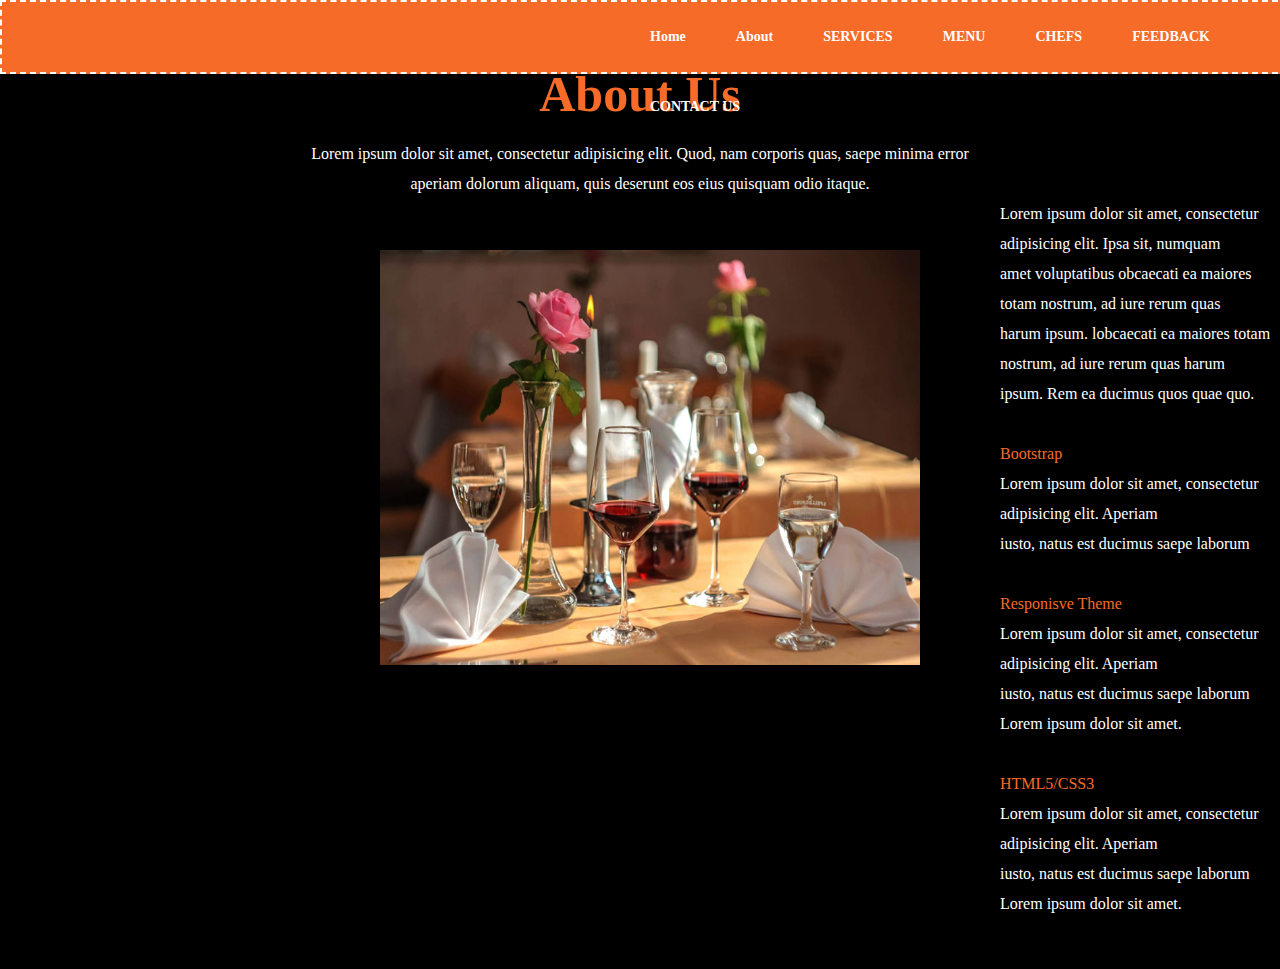
<file: html/网页2.html>
<!DOCTYPE HTML>
<html>
<head>
<meta http-equiv="Content-Type" content="text/html; charset=utf-8">
<title>about</title>
<link rel="stylesheet" href="../css/2.css"> 
</head>

<body onload="start()">
 <span id="myDiv">我们店铺非常丰富！</span>
	<div class="nav">
    	<ul>
<li ><a href="网页1.html">Home</a></li>
<li><a href="网页2.html">About</a></li>
<li><a href="网页3.html">SERVICES</a></li>
<li><a href="网页4.html">MENU</a></li>
<li><a href="网页5.html">CHEFS</a></li>
<li><a href="网页6.html">FEEDBACK</a></li>
<li><a href="网页7.html">CONTACT US</a></li>
       </ul>
       </div>
      <div class="about"><h1>About Us</h1>
<p>Lorem ipsum dolor sit amet, consectetur adipisicing elit. Quod, nam corporis quas, saepe minima error</br>
 aperiam dolorum aliquam, quis deserunt eos eius quisquam odio itaque.</p>
      	<ul>
      		<li>Lorem ipsum dolor sit amet, consectetur adipisicing elit. Ipsa sit, numquam </li>
      		<li>amet voluptatibus obcaecati ea maiores totam nostrum, ad iure rerum quas </li>
      		<li>harum ipsum. lobcaecati ea maiores totam nostrum, ad iure rerum quas harum </li>
      		<li>ipsum. Rem ea ducimus quos quae quo.</li>
      		<li class="tm">Bootstrap</li>
      		<li>Lorem ipsum dolor sit amet, consectetur adipisicing elit. Aperiam </li>
      		<li>iusto, natus est ducimus saepe laborum</li>
      		<li class="tm">Responisve Theme</li>
      		<li>Lorem ipsum dolor sit amet, consectetur adipisicing elit. Aperiam </li>
      		<li>iusto, natus est ducimus saepe laborum Lorem ipsum dolor sit amet.</li>
      		<li class="tm">HTML5/CSS3</li>
      		<li>Lorem ipsum dolor sit amet, consectetur adipisicing elit. Aperiam </li>
      		<li class="tm2">iusto, natus est ducimus saepe laborum Lorem ipsum dolor sit amet.</li>
      	</ul>
      </div>
      <div><img src="../imges/5.jpg"/></div>
      <script type="text/javascript" src="../js/2.js"></script>
</body>
</html>
</file>
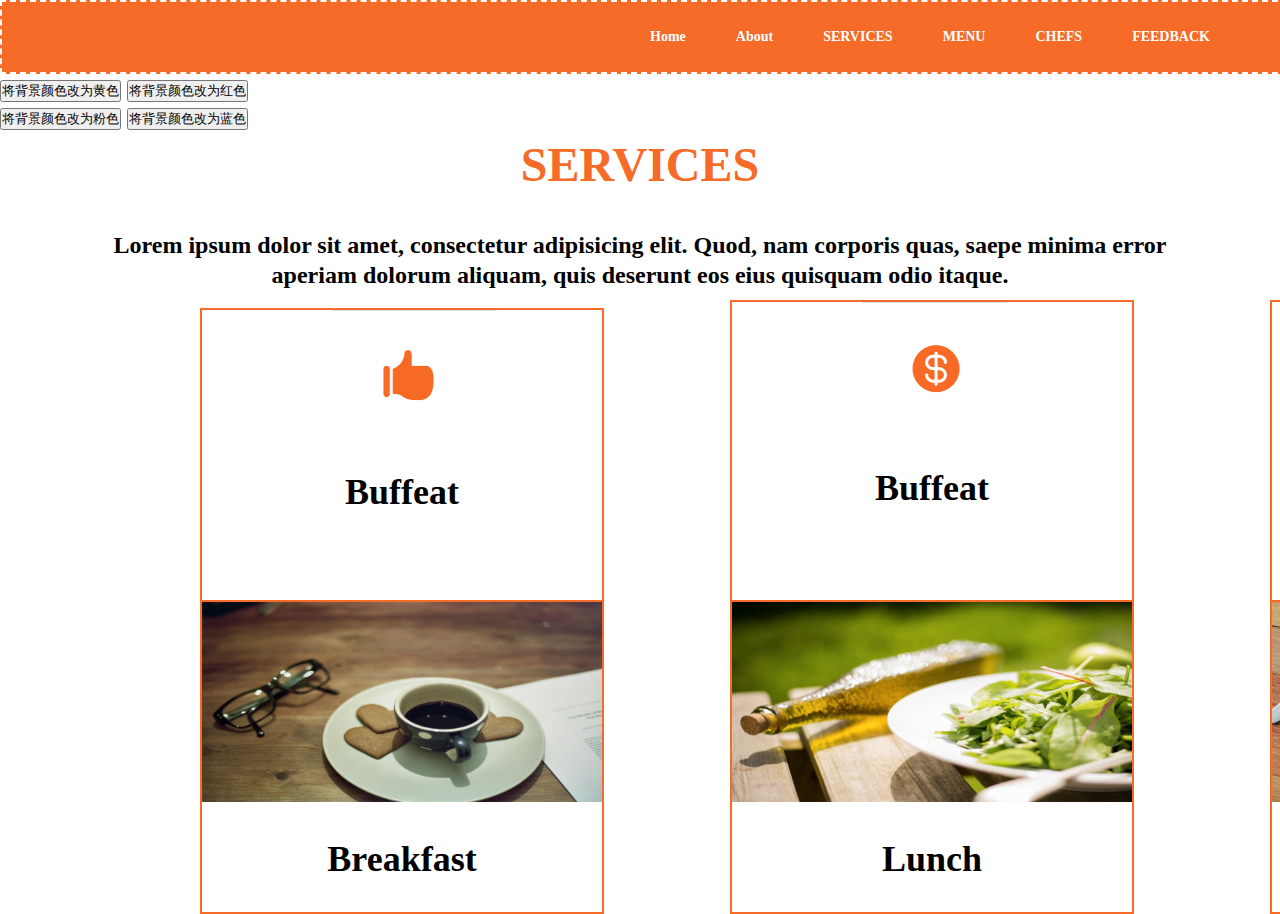
<file: html/网页3.html>
<!DOCTYPE HTML>
<html>
<head>
<meta http-equiv="Content-Type" content="text/html; charset=utf-8">
<title>SERVICES</title>
<link rel="stylesheet" href="../css/3.css"> 
<script>
	function color(str){
			document.body.style.backgroundColor=str;
		}
</script>
</head>

<body>
	<div class="nav">
    	<ul>
<li ><a href="网页1.html">Home</a></li>
<li><a href="网页2.html">About</a></li>
<li><a href="网页3.html">SERVICES</a></li>
<li><a href="网页4.html">MENU</a></li>
<li><a href="网页5.html">CHEFS</a></li>
<li><a href="网页6.html">FEEDBACK</a></li>
<li><a href="网页7.html">CONTACT US</a></li>
       </ul>
   </div>
   <div class="box1">
<h2>
<input name="" type="button" value="将背景颜色改为黄色" onclick="color('yellow')"/>
<input name="" type="button" value="将背景颜色改为红色" onclick="color('red')"/>
</h2>
<h2>
<input name="" type="button" value="将背景颜色改为粉色" onClick="color('pink')"/>
<input name="" type="button" value="将背景颜色改为蓝色" onClick="color('blue')"/>

   <div class="services"><h1>SERVICES</h1>
   	Lorem ipsum dolor sit amet, consectetur adipisicing elit. Quod, nam corporis quas, saepe minima error </br>
   	aperiam dolorum aliquam, quis deserunt eos eius quisquam odio itaque.
   </div>
   <div class="tp">
   	   <ul>
        <li class="tp1"><img src="../imges/6.png"/><h2>Buffeat</h2>        
   	     <li class="tp2"><img src="../imges/7.png"/><h2>Buffeat</h2>
          <li class="tp3"><img src="../imges/8.jpg"/><h2>Roomst</h2></li>     
          </ul>
          <ul class="tpa">
          	<li class="tp4"><a href="网页8.html" target="_blank"><img src="../imges/9.jpg"/></a><h2>Breakfast</h2></li>
           <li class="tp5"><a href="网页9.html"target="_blank"><img src="../imges/10.jpg"/></a><h2>Lunch</h2></li>
          	<li class="tp6"><a href="网页10.html"target="_blank"><img src="../imges/11.jpg"/></a><h2>Dinner</h2></li>
          </ul>
</div>
</file>
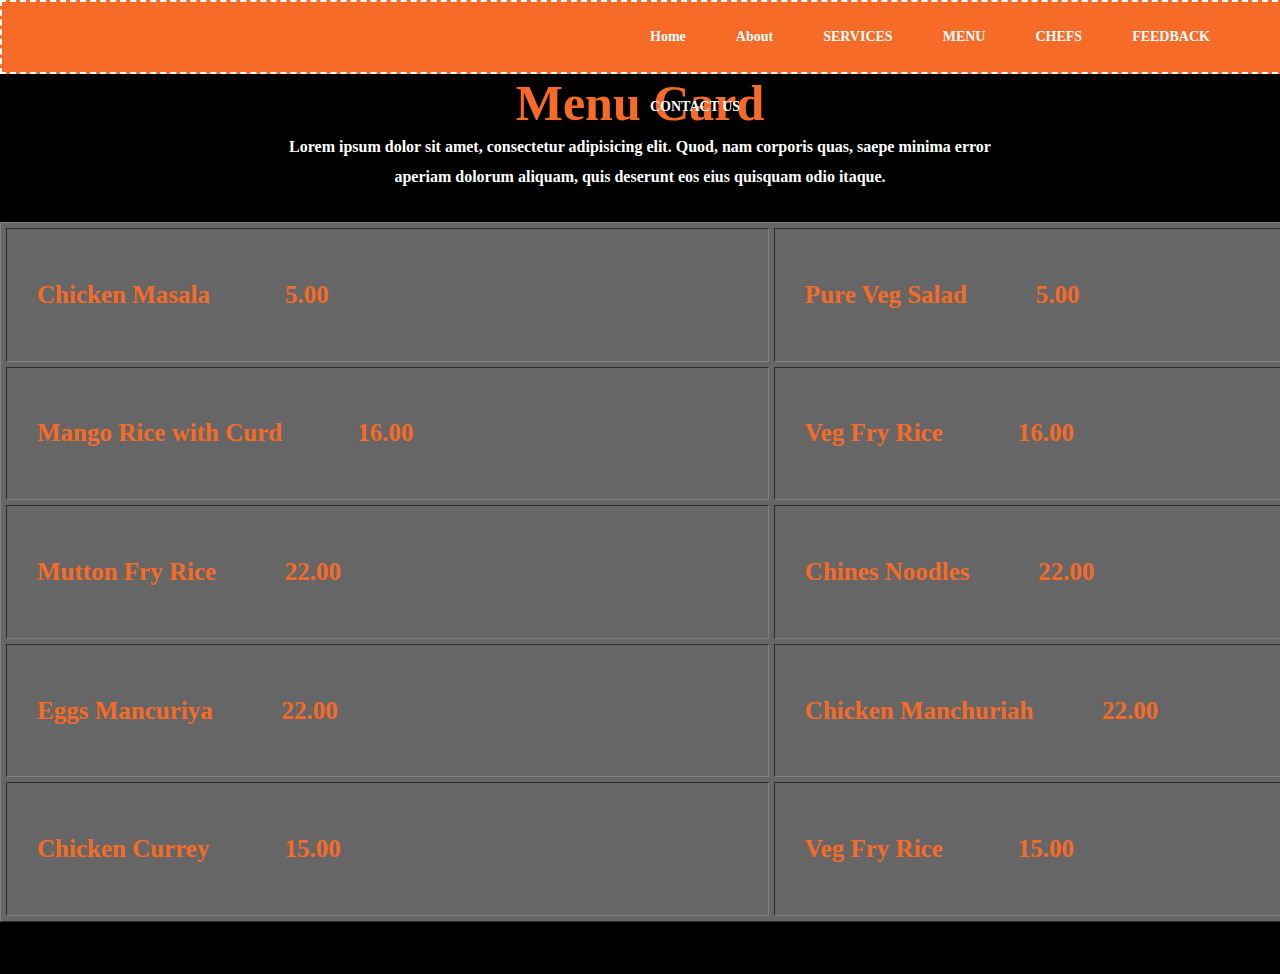
<file: html/网页4.html>
<!DOCTYPE HTML>
<html>
<head>
<meta http-equiv="Content-Type" content="text/html; charset=utf-8">
<title>MENU</title>
<link rel="stylesheet" href="../css/4.css"> 
</head>
<body>
  <div class="nav">
      <ul>
<li ><a href="网页1.html">Home</a></li>
<li><a href="网页2.html">About</a></li>
<li><a href="网页3.html">SERVICES</a></li>
<li><a href="网页4.html">MENU</a></li>
<li><a href="网页5.html">CHEFS</a></li>
<li><a href="网页6.html">FEEDBACK</a></li>
<li><a href="网页7.html">CONTACT US</a></li>
       </ul>
     </div>
<div><h1>Menu Card</h1>
  <p>Lorem ipsum dolor sit amet, consectetur adipisicing elit. Quod, nam corporis quas, saepe minima error </br>aperiam dolorum aliquam, quis deserunt eos eius quisquam odio itaque.</p>
<table width="200" border="1" cellspacing="5" cellpadding="5">
  <tr>
    <td>Chicken Masala  &nbsp;  &nbsp; &nbsp;   &nbsp;&nbsp;   &nbsp;  5.00</td>
    <td>Pure Veg Salad  &nbsp;   &nbsp;&nbsp;   &nbsp;&nbsp;   &nbsp; 5.00</td>
  </tr>
  <tr>
    <td>Mango Rice with Curd  &nbsp;   &nbsp; &nbsp;   &nbsp;&nbsp;   &nbsp; 16.00</td>
    <td>Veg Fry Rice  &nbsp;   &nbsp; &nbsp;   &nbsp;&nbsp;   &nbsp; 16.00</td>
  </tr>
  <tr>
    <td>Mutton Fry Rice  &nbsp;   &nbsp;&nbsp;   &nbsp;&nbsp;   &nbsp; 22.00</td>
    <td>Chines Noodles  &nbsp;   &nbsp;  &nbsp;   &nbsp;&nbsp;   &nbsp;22.00</td>
  </tr>
  <tr>
    <td>Eggs Mancuriya   &nbsp;   &nbsp;&nbsp;   &nbsp;&nbsp;   &nbsp; 22.00</td>
    <td>Chicken Manchuriah   &nbsp;   &nbsp;&nbsp;   &nbsp;&nbsp;   &nbsp; 22.00</td>
  </tr>
  <tr>
    <td>Chicken Currey &nbsp;   &nbsp; &nbsp;   &nbsp;&nbsp;   &nbsp; 15.00</td>
    <td>Veg Fry Rice  &nbsp;   &nbsp; &nbsp;   &nbsp;&nbsp;   &nbsp; 15.00</td>
  </tr>
</table>
</div>
<script type="text/javascript" src="../js/4.js"></script>
</body>
</html>
</file>
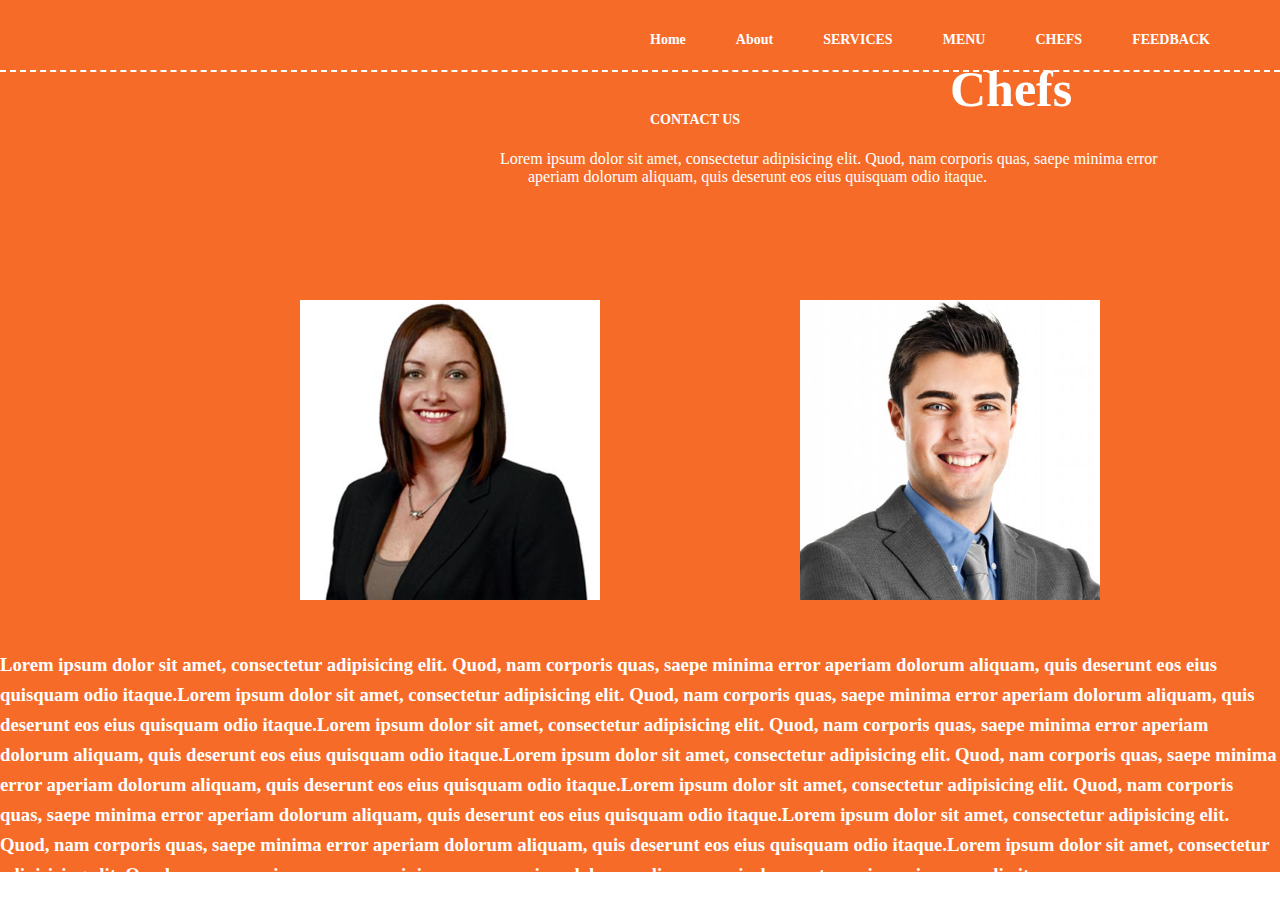
<file: html/网页5.html>
<!DOCTYPE html PUBLIC "-//W3C//DTD XHTML 1.0 Transitional//EN" "http://www.w3.org/TR/xhtml1/DTD/xhtml1-transitional.dtd">
<html xmlns="http://www.w3.org/1999/xhtml" xml:lang="en">
<head>
	<meta http-equiv="Content-Type" content="text/html;charset=UTF-8">
	<title>CHEFS</title>
	<link rel="stylesheet" href="../css/5.css"> 
</head>
<body>
<div class="nav">
    	<ul>
<li ><a href="网页1.html">Home</a></li>
<li><a href="网页2.html">About</a></li>
<li><a href="网页3.html">SERVICES</a></li>
<li><a href="网页4.html">MENU</a></li>
<li><a href="网页5.html">CHEFS</a></li>
<li><a href="网页6.html">FEEDBACK</a></li>
<li><a href="网页7.html">CONTACT US</a></li>
       </ul>
   </div>
       <div class="a1"><h1>Chefs</h1>
       	<p>Lorem ipsum dolor sit amet, consectetur adipisicing elit. Quod, nam corporis quas, saepe minima error</br>&nbsp;&nbsp;&nbsp;&nbsp;&nbsp;&nbsp; aperiam dolorum aliquam, quis deserunt eos eius quisquam odio itaque.</p>
   </div>	
   <div class="tp">
    <img class="a2" src="../imges/12.jpg">
    <img class="a3" src="../imges/13.jpg">
    <img class="a4" src="../imges/14.jpg">
    <h3>Lorem ipsum dolor sit amet, consectetur adipisicing elit. Quod, nam corporis quas, saepe minima error
       aperiam dolorum aliquam, quis deserunt eos eius quisquam odio itaque.Lorem ipsum dolor sit amet, consectetur adipisicing elit. Quod, nam corporis quas, saepe minima error
       aperiam dolorum aliquam, quis deserunt eos eius quisquam odio itaque.Lorem ipsum dolor sit amet, consectetur adipisicing elit. Quod, nam corporis quas, saepe minima error
       aperiam dolorum aliquam, quis deserunt eos eius quisquam odio itaque.Lorem ipsum dolor sit amet, consectetur adipisicing elit. Quod, nam corporis quas, saepe minima error
       aperiam dolorum aliquam, quis deserunt eos eius quisquam odio itaque.Lorem ipsum dolor sit amet, consectetur adipisicing elit. Quod, nam corporis quas, saepe minima error
       aperiam dolorum aliquam, quis deserunt eos eius quisquam odio itaque.Lorem ipsum dolor sit amet, consectetur adipisicing elit. Quod, nam corporis quas, saepe minima error
       aperiam dolorum aliquam, quis deserunt eos eius quisquam odio itaque.Lorem ipsum dolor sit amet, consectetur adipisicing elit. Quod, nam corporis quas, saepe minima error
       aperiam dolorum aliquam, quis deserunt eos eius quisquam odio itaque.</h3>
  </div>
  <script type="text/javascript" src="../js/5.js"></script>
</body>
</html>
</file>
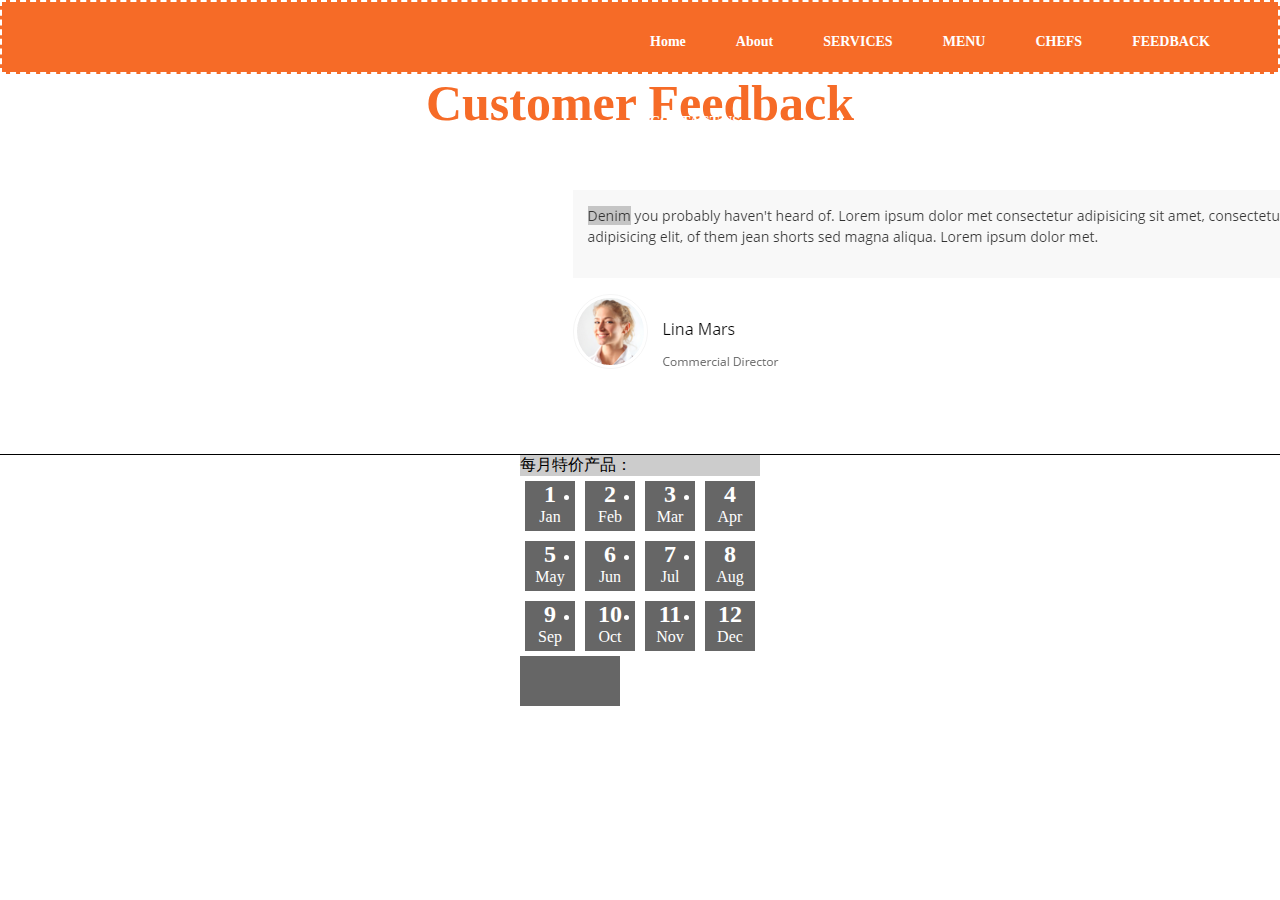
<file: html/网页6.html>
<!DOCTYPE html PUBLIC "-//W3C//DTD XHTML 1.0 Transitional//EN" "http://www.w3.org/TR/xhtml1/DTD/xhtml1-transitional.dtd">
<html xmlns="http://www.w3.org/1999/xhtml" xml:lang="en">
<head>
	<meta http-equiv="Content-Type" content="text/html;charset=UTF-8">
	<title>Feedback</title>
	<link rel="stylesheet" href="../css/6.css"> 
</head>
<body>
<div class="nav">
      <ul>
<li ><a href="网页1.html">Home</a></li>
<li><a href="网页2.html">About</a></li>
<li><a href="网页3.html">SERVICES</a></li>
<li><a href="网页4.html">MENU</a></li>
<li><a href="网页5.html">CHEFS</a></li>
<li><a href="网页6.html">FEEDBACK</a></li>
<li><a href="网页7.html">CONTACT US</a></li>
       </ul>
     </div>
       <div><h1>Customer Feedback</h1>
        <img src="../imges/15.png">
   </div>
   <div id="main" class="calender">每月特价产品：
  <ul>
    <li class="active"><h2>1</h2> <p>Jan</p></li>
    <li><h2>2</h2><p>Feb</p></li>
    <li><h2>3</h2><p>Mar</p></li>
    <li><h2>4</h2><p>Apr</p></li>
    <li><h2>5</h2><p>May</p></li>
    <li><h2>6</h2><p>Jun</p></li>
    <li><h2>7</h2><p>Jul</p></li>
    <li><h2>8</h2><p>Aug</p></li>
    <li><h2>9</h2><p>Sep</p></li>
    <li><h2>10</h2><p>Oct</p></li>
    <li><h2>11</h2><p>Nov</p></li>
    <li><h2>12</h2><p>Dec</p></li>
  </ul>
  <div class="content"> </div>
</div>
   <script type="text/javascript" src="../js/6.js"></script>
 </body>
 </html>
</file>
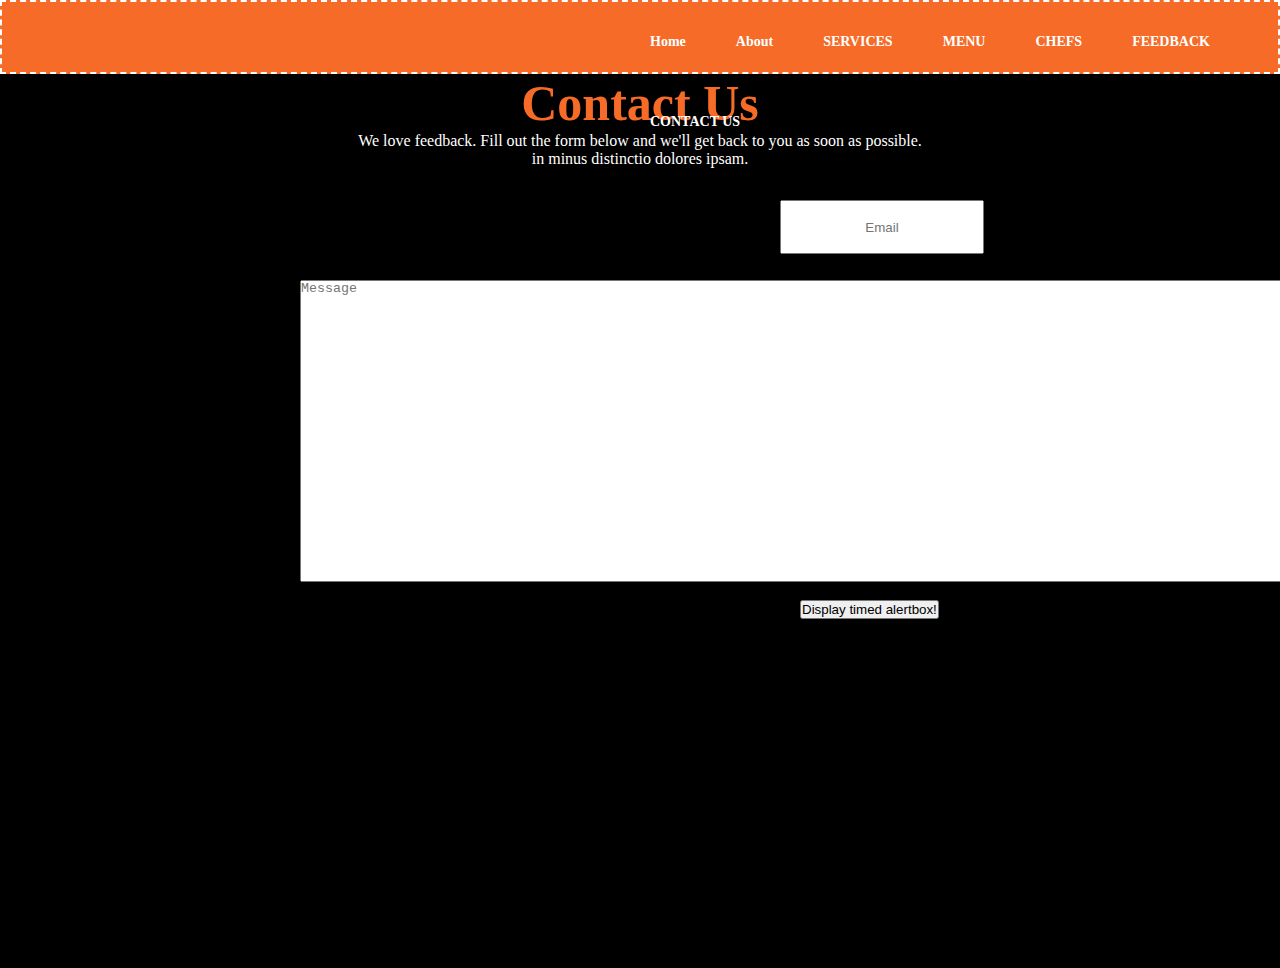
<file: html/网页7.html>
<!DOCTYPE html PUBLIC "-//W3C//DTD XHTML 1.0 Transitional//EN" "http://www.w3.org/TR/xhtml1/DTD/xhtml1-transitional.dtd">
<html xmlns="http://www.w3.org/1999/xhtml" xml:lang="en">
<head>
	<meta http-equiv="Content-Type" content="text/html;charset=UTF-8">
	<title>Contact Us</title>
	<link rel="stylesheet" href="../css/7.css"> 
</head>
<body>
<div class="nav">
      <ul>
<li ><a href="网页1.html">Home</a></li>
<li><a href="网页2.html">About</a></li>
<li><a href="网页3.html">SERVICES</a></li>
<li><a href="网页4.html">MENU</a></li>
<li><a href="网页5.html">CHEFS</a></li>
<li><a href="网页6.html">FEEDBACK</a></li>
<li><a href="网页7.html">CONTACT US</a></li>
  </ul>
</div>
<div><h1>Contact Us</h1>
  <p>We love feedback. Fill out the form below and we'll get back to you as soon as possible.</br> in minus distinctio dolores ipsam.</p>
</div>
<div class="bj"></div>
<div class="lyb1">
  <input type="email" class="b1" placeholder="Email" 
    id="email" required
    data-validation-required-message="Please enter your email" >
</div>
<div class="lyb2">
 <textarea rows="20" cols="150" class="b2" 
    placeholder="Message" id="message" required
    data-validation-required-message="Please enter your message" minlength="5" 
    data-validation-minlength-message="Min 5 characters" 
    maxlength="999"></textarea>
    </div> 
<form>
<input type="button" value="Display timed alertbox!" onClick="timedMsg()">
</form>
<script type="text/javascript" src="../js/7.js"></script>
</body>
   </html>
</file>
<file: css/2.css>
@charset "utf-8";
/* CSS Document */

*{
	margin:0;
	padding:0;
}
.nav { 
     width: 1915px; 
	 height:70px;
	 background:#F66B27;
	 border:2px dashed #FFF;

}
.nav ul{
	list-style: none;
	line-height: 70px;
	position: absolute;
	left:600px;

}
.nav ul li{
	float:left;
	padding-left: 50px;
	text-decoration: none;
	font-size: 14px;
	font-weight: bold;
	}
	.nav ul li a:link{
color: white;
text-decoration: none;
font-size: 14px;
font-weight: bold;
	}
.nav ul li a:hover{
		color: black;
}
.about{
	background-color: black;
	color: white;
	line-height: 30px;
}
h1{
	color: #F66B27;
	font-size: 50px;
	font-family: "方正姚体";
	text-align: center;
	padding-top: 5px;
}
.about p{
	text-align: center;
	padding-top: 30px;
}
.about ul{
padding-left: 1000px;
list-style: none;
}
.tm {
	color: #F66B27;
	padding-top: 30px;
}
.tm2{
	padding-bottom: 50px;
}
img{
	width: 540px;
	height: 415px;
	position: absolute;
	top:250px;
	left:380px;
}
span{
	position:absolute;
	top:90px;
	font-size:45px;
</file>
<file: css/3.css>
@charset "utf-8";
/* CSS Document */

*{
	margin:0;
	padding:0;
}
.nav { 
     width: 1915px; 
	 height:70px;
	 background:#F66B27;
	 border:2px dashed #FFF;

}
.nav ul{
	list-style: none;
	line-height: 70px;
	position: absolute;
	left:600px;

}
.nav ul li{
	float:left;
	padding-left: 50px;
	text-decoration: none;
	font-size: 14px;
	font-weight: bold;
	}
	.nav ul li a:link{
color: white;
text-decoration: none;
font-size: 14px;
font-weight: bold;
	}
.nav ul li a:hover{
		color: black;
}
.services{
	text-align: center;
		font-family: "方正姚体";
		line-height: 30px;
}
.services h1{
	color:#F66B27; 
	padding-bottom: 50px;
	padding-top: 20px;
}
.tp ul{
	list-style: none;
}
.tp1{
	margin-top: 18px;
	margin-left: 200px;
	width: 400px;
	height: 310px;
	border: 2px solid #F66B27;

}
.tp img{
	margin-left: 130px;
}
.tp h2{
	padding-bottom: 30px;
	padding-top: 30px;
	text-align: center;
}
.tp2{
	position: absolute;
	top:300px;
	margin-left: 730px;
	width: 400px;
	height: 310px;
	border: 2px solid #F66B27;

}
.tp3{
	position: absolute;
	top:300px;
	margin-left: 1270px;
	width: 400px;
	height: 310px;
	border: 2px solid #F66B27;

}
.tpa ul{
	list-style: none;
}
.tpa img{
	width:400px;
	height: 200px;
	margin-left: 0;

}
.tpa h2{
	padding-bottom: 30px;
	padding-top: 30px;
	text-align: center;
}
.tp4{
	position: absolute;
	top:600px;
	margin-left: 200px;
	width: 400px;
	height: 310px;
	border: 2px solid #F66B27;
}
.tp5{
	position: absolute;
	top:600px;
	margin-left: 730px;
	width: 400px;
	height: 310px;
	border: 2px solid #F66B27;
}
.tp6{
	position: absolute;
	top:600px;
	margin-left: 1270px;
	width: 400px;
	height: 310px;
	border: 2px solid #F66B27;

}
</file>
<file: css/4.css>
@charset "utf-8";
/* CSS Document */

*{
    margin:0;
	padding:0;
}
.nav { 
     width: 1915px; 
   height:70px;
   background:#F66B27;
   border:2px dashed #FFF;

}
.nav ul{
  list-style: none;
  line-height: 70px;
  position: absolute;
  left:600px;

}
.nav ul li{
  float:left;
  padding-left: 50px;
  text-decoration: none;
  font-size: 14px;
  font-weight: bold;
  }
  .nav ul li a:link{
color: white;
text-decoration: none;
font-size: 14px;
font-weight: bold;
  }
.nav ul li a:hover{
    color: black;
  }
  div{
    height: 900px;
    background-color: black;
    padding-top: 0;
  }
  h1 {
    
  text-align: center;
  font-size: 50px;
    font-family: "方正姚体";
    color: #F66B27;

}
div p{
  text-align: center;
  color:white;
  font-weight: bold;
  line-height: 30px;
  margin-bottom: 30px;
}
div table{
  width: 1500px;
  height: 700px;
  background-color: #666666;
  margin:0 auto;
}
table td{
  font-size: 25px;
  color:black;
  padding-left: 30px;
  color: #F66B27;
  font-weight: bold;
}
</file>
<file: css/5.css>
@charset "utf-8";
/* CSS Document */

*{
    margin:0;
	padding:0;
}
.nav { 
   height:70px;
   background:#F66B27;
   border-bottom:2px dashed #FFF;

}
.nav ul{
  list-style: none;
  line-height: 80px;
  position: absolute;
  left:600px;

}
.nav ul li{
  float:left;
  padding-left: 50px;
  text-decoration: none;
  font-size: 14px;
  font-weight: bold;
  }
  .nav ul li a:link{
color: white;
text-decoration: none;
font-size: 14px;
font-weight: bold;
  }
.nav ul li a:hover{
    color: black;
  }
 .a1{
 
  height: 800px;
background-color: #F66B27;
  }
  h1{
   position: absolute;
   top:60px;
   left:950px;
   font-size: 50px;
   color:white;
   font-family: "微软雅黑";
 }
 p{
  position: absolute;
   top:150px;
   left:500px;
   color:white;
   text-align: 30px;
 }
 .a2{
  width: 300px;
  height: 300px;
  position: absolute;
  top: 300px;
  left: 300px;
 }
.a3{
  width: 300px;
  height: 300px;
  position: absolute;
  top: 300px;
  left: 800px;
}
.a4{
  width: 300px;
  height: 300px;
  position: absolute;
  top: 300px;
  left: 1300px;
}
h3{
  position: absolute;
  top: 650px;
  color: white;
  line-height: 30px;
}
</file>
<file: css/6.css>
@charset "utf-8";
/* CSS Document */

*{
    margin:0;
	padding:0;
}
.nav { 
   height:70px;
   background:#F66B27;
   border:2px dashed #FFF;

}
.nav ul{
  list-style: none;
  line-height: 80px;
  position: absolute;
  left:600px;

}
.nav ul li{
  float:left;
  padding-left: 50px;
  text-decoration: none;
  font-size: 14px;
  font-weight: bold;
  }
  .nav ul li a:link{
color: white;
text-decoration: none;
font-size: 14px;
font-weight: bold;
  }
.nav ul li a:hover{
    color: black;
  }
  h1{
    text-align: center;
    color:#F66B27;
    font-size: 50px;
    font-family: "微软雅黑";
  }
  
.calender {
    background:#ccc;
    margin: auto;
    width: 240px;
    height:auto;
}
.calender li {
    float: left;
    border: solid 5px;
    width: 50px;
    height: 50px;
    background:#666;
    text-align: center;
    float: left;
    color:white;
}
.calender div {
    float: left;
    background:#666;
    height: 50px;
    width: 100px;
    text-align:center;
}
.active {
    background:white;
    color:pink;
}
</file>
<file: css/7.css>
@charset "utf-8";
/* CSS Document */

*{
    margin:0;
	padding:0;
}
.nav { 
   height:70px;
   background:#F66B27;
   border:2px dashed #FFF;

}
.nav ul{
  list-style: none;
  line-height: 80px;
  position: absolute;
  left:600px;

}
.nav ul li{
  float:left;
  padding-left: 50px;
  text-decoration: none;
  font-size: 14px;
  font-weight: bold;
  }
  .nav ul li a:link{
color: white;
text-decoration: none;
font-size: 14px;
font-weight: bold;
  }
.nav ul li a:hover{
    color: black;
  }
  h1{
    text-align: center;
    color:#F66B27;
    font-size: 50px;
    font-family: "微软雅黑";
    background-color: black;
      }
  p{
text-align: center;
background-color: black;
color: white;
  }
  .lyb1{
    width: 500px;
    position: absolute;
    top:200px;
    left: 780px;
  }
  .b1{
    width: 200px;
    height: 50px;
    text-align: center;
  }
  .lyb2{
   position: absolute;
   top:280px;
   left: 300px;
  }
  .bj{
    background-color: black;
    height: 800px;
  }
  form{
	  position:absolute;
	  top:600px;
	  left:800px;
  }
</file>
